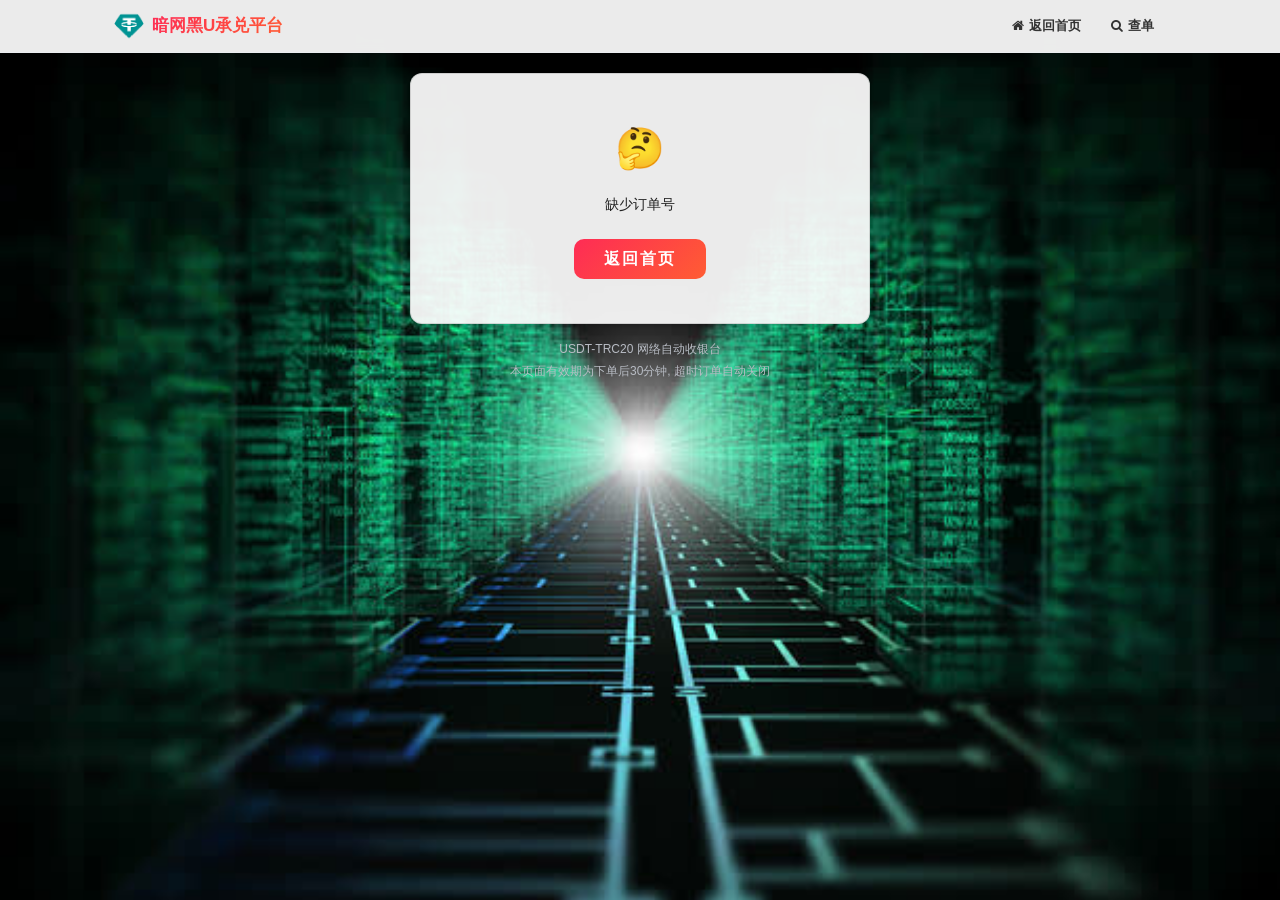
<file: cashier.html>
<!doctype html>
<html lang="zh">
<head>
    <meta charset="UTF-8">
    <meta name="viewport" content="width=device-width, initial-scale=1.0, maximum-scale=1.0, user-scalable=no">
    <meta http-equiv="X-UA-Compatible" content="ie=edge">
    <link href="/favicon.ico" rel="icon">
    <link rel="stylesheet" href="/assets/static/bootstrap/css/bootstrap.min.css">
    <link rel="stylesheet" href="/assets/static/font/font-awesome-4.7.0/css/font-awesome.min.css">
    <link rel="stylesheet" href="/assets/static/css/i.css?v=1.0">
    <script src="/assets/static/jquery.min.js"></script>
    <script src="/assets/static/pay.js?v=1.0"></script>
    <script src="/assets/static/layer/layer.js"></script>
    <script src="/assets/static/clipboard.js"></script>
    <title>收银台 - 暗网黑U承兑平台</title>
</head>
<body>
<div class="topbar">
    <div class="topbar-inner">
        <a class="brand" href="/">
            <img src="/favicon.ico" alt="">
            <b>暗网黑U承兑平台</b>
        </a>
        <nav class="topnav">
            <a href="/"><i class="fa fa-home" aria-hidden="true"></i> 返回首页</a>
            <a href="/query.html"><i class="fa fa-search" aria-hidden="true"></i> 查单</a>
        </nav>
    </div>
</div>

<div class="cash-wrap">
    <div class="card">
        <div class="card-bd" id="cashBody">
            <p style="text-align:center;color:#8a8f99;">加载订单中...</p>
        </div>
    </div>
    <p style="text-align:center;color:#b8bcc4;font-size:12px;line-height:1.9;">
        USDT-TRC20 网络自动收银台<br>本页面有效期为下单后30分钟, 超时订单自动关闭
    </p>
</div>

<script>
    // 演示标记由后端在订单状态接口返回(无竞态, DEMO_MODE=0 时自动消失)
    let orderNo = '';
    let pollTimer = null;
    let countdownTimer = null;
    let expireTs = 0;

    function getParam(name) {
        let m = new RegExp('[?&]' + name + '=([^&]*)').exec(window.location.search);
        return m ? decodeURIComponent(m[1]) : '';
    }

    orderNo = getParam('orderNo');

    function fmtMoney(v) {
        v = parseFloat(v);
        if (isNaN(v)) return '-';
        let s = v.toFixed(2).replace(/\.?0+$/, '');
        return s === '' ? '0' : s;
    }

    function statusText(st) {
        let map = { pending: '等待付款', paid: '已到账, 系统发货中', fulfilled: '已完成', expired: '订单已超时关闭' };
        return map[st] || st;
    }

    // ---------------- 轮询订单状态 ----------------
    function poll() {
        clearTimeout(pollTimer);
        $.get('/user/api/order/status', { orderNo: orderNo }, res => {
            if (res.code != 200) {
                $('#cashBody').html('<div style="text-align:center;padding:20px;"><p style="font-size:40px;">⚠️</p>' +
                    '<p>' + res.msg + '</p><a class="btn-submit" style="display:inline-block;width:auto;padding:8px 30px;" href="/">返回首页</a></div>');
                return;
            }
            render(res.data);
        });
    }

    function render(od) {
        if (!od) { if (orderNo) poll(); return; }
        let st = od.status;
        expireTs = (od.expire_ts && od.expire_ts > 0) ? od.expire_ts * 1000 : new Date(String(od.expire_at).replace(' ', 'T') + 'Z').getTime();

        // 已过期 -> 停止轮询
        if (st == 'expired') {
            clearTimeout(pollTimer); clearInterval(countdownTimer);
            $('#cashBody').html(
                '<div class="success-ico">⏰</div>' +
                '<h5 style="text-align:center;">订单已超过30分钟有效期</h5>' +
                '<p style="text-align:center;color:#8a8f99;font-size:13px;">订单号 ' + od.order_no + ' 已自动关闭, 未收到任何款项。</p>' +
                '<div style="text-align:center;margin-top:14px;"><a class="btn-submit" style="display:inline-block;width:auto;padding:10px 34px;" href="/">重新下单</a></div>');
            return;
        }

        // 完成
        if (st == 'fulfilled') {
            clearTimeout(pollTimer); clearInterval(countdownTimer);
            let isCard = od.delivery_way == 0;
            let inner = '';
            if (isCard && od.secret) {
                inner =
                    '<div class="success-ico">🎉</div>' +
                    '<h5 style="text-align:center;">支付成功 · 卡密已发放</h5>' +
                    '<p style="text-align:center;color:#8a8f99;font-size:13px;">请复制并妥善保存卡密, 也可随时到【查单】凭订单号找回</p>' +
                    '<textarea class="secret-area" id="secretBox" readonly>' + od.secret + '</textarea>' +
                    '<div style="display:flex;gap:8px;margin-top:10px;">' +
                    '<button class="copy-btn" style="flex:1;padding:10px;" id="copySecret">复制卡密</button>' +
                    '<a class="copy-btn" style="flex:1;padding:10px;background:#161823;text-align:center;" href="/query.html">去查单</a></div>';
            } else {
                inner =
                    '<div class="success-ico">🎉</div>' +
                    '<h5 style="text-align:center;">支付成功 · 任务已提交</h5>' +
                    '<div style="margin:10px 0 4px;" class="kv"><span class="k">订单号</span><span class="v">' + od.order_no + '</span></div>' +
                    '<div class="kv"><span class="k">商品</span><span class="v">' + od.commodity_name + ' x' + od.num + '</span></div>' +
                    '<div class="kv"><span class="k">收货信息</span><span class="v">' + (od.contact || '-') + '</span></div>' +
                    (od.note ? '<div class="kv"><span class="k">任务状态</span><span class="v" style="color:#0d8a4f;">' + od.note + '</span></div>' : '') +
                    '<div style="text-align:center;margin-top:12px;"><a class="btn-submit" style="display:inline-block;width:auto;padding:10px 34px;" href="/">返回首页继续下单</a></div>';
            }
            $('#cashBody').html(inner);
            if (isCard && od.secret) {
                new ClipboardJS('#copySecret');
                $('#copySecret').click(function () { $(this).text('已复制').addClass('ok'); });
            }
            return;
        }

        // pending / paid: 收银台视图
        let isCard = od.delivery_way == 0;
        let view =
            '<p style="text-align:center;color:#8a8f99;font-size:13px;">订单号 <b style="color:#333;">' + od.order_no + '</b></p>' +
            '<div class="pay-notice">' +
                '当前USDT支付区块网络协议为TRC20<br>' +
                '1.到账金额需要与下方显示的金额一致,否则系統无法确认 !!<br>' +
                '2.客户自身因为地址错误或金额错误产生的不到账与刷分兑工作室无关<br>' +
                '3.支付成功后请等待区块链确认,通常1-5分钟内会自动跳转<br>' +
                '4.付款地址随机轮换,请勿长期保存,转错地址我司不承认任何责任<br>' +
                '5.任何问题请和灰鸽子工作室唯一客服联系 <a href="https://t.me/huigeziu" target="_blank" rel="noopener">@huigeziu</a><br>' +
                '尝试点击钱包地址或金额可直接复制' +
            '</div>' +
            '<div class="cash-status" style="color:' + (st == 'pending' ? '#f7a600' : '#0d8a4f') + ';">' +
                '<i class="fa ' + (st == 'pending' ? 'fa-clock-o' : 'fa-check-circle') + '" aria-hidden="true"></i> ' + statusText(st) + '</div>' +
            '<div class="cash-amt">' +
                '<div><span class="n pay-copy" id="amtCopy" data-clipboard-text="' + fmtMoney(od.amount) + '" title="点击复制金额">' + fmtMoney(od.amount) + '</span> <span class="u">USDT</span></div>' +
                '<div class="cny">' + od.commodity_name + ' · 兑换 ' + (od.deliver_num || od.num) + ' 粉</div>' +
            '</div>' +
            '<div class="chain-line"><span class="on">● USDT-TRC20</span> 网络收款</div>' +
            '<div class="qr-box"><img id="qrImg" src="/qr?text=' + encodeURIComponent(od.address || '') + '" alt="收款二维码"></div>' +
            '<div class="addr-box"><code id="addrCode" class="pay-copy" data-clipboard-text="' + (od.address || '') + '" title="点击复制地址">' + (od.address || '') + '</code>' +
                '<button class="copy-btn" id="copyAddr">复制地址</button></div>' +
            '<div class="countdown" style="margin-top:12px;">订单有效期剩余 <b id="cdTime">--:--</b></div>';

        if (st != 'pending') {
            view += '<div class="sim-box"><p style="font-size:12px;color:#0d8a4f;"><i class="fa fa-spinner fa-spin"></i> 已检测到链上到账, 系统自动发货中, 请稍候...</p></div>';
        }

        $('#cashBody').html(view);
        new ClipboardJS('#copyAddr');
        new ClipboardJS('.pay-copy');
        $('#copyAddr').click(function () { $(this).text('已复制').addClass('ok'); });
        $('#amtCopy, #addrCode').click(function () {
            let t = $(this); t.addClass('copied');
            setTimeout(function () { t.removeClass('copied'); }, 1200);
        });
        startCountdown();
        pollTimer = setTimeout(poll, 3000);
    }

    function startCountdown() {
        clearInterval(countdownTimer);
        countdownTimer = setInterval(function () {
            let left = Math.max(0, Math.floor((expireTs - Date.now()) / 1000));
            if (left <= 0) { clearInterval(countdownTimer); poll(); return; }
            let mm = String(Math.floor(left / 60)).padStart(2, '0');
            let ss = String(left % 60).padStart(2, '0');
            $('#cdTime').text(mm + ':' + ss);
        }, 1000);
    }

    $(function () {
        if (!orderNo) {
            $('#cashBody').html('<div style="text-align:center;padding:30px;"><p style="font-size:40px;">🤔</p>' +
                '<p>缺少订单号</p><a class="btn-submit" style="display:inline-block;width:auto;padding:8px 30px;" href="/">返回首页</a></div>');
            return;
        }
        poll();
    });
</script>
</body>
</html>
</file>
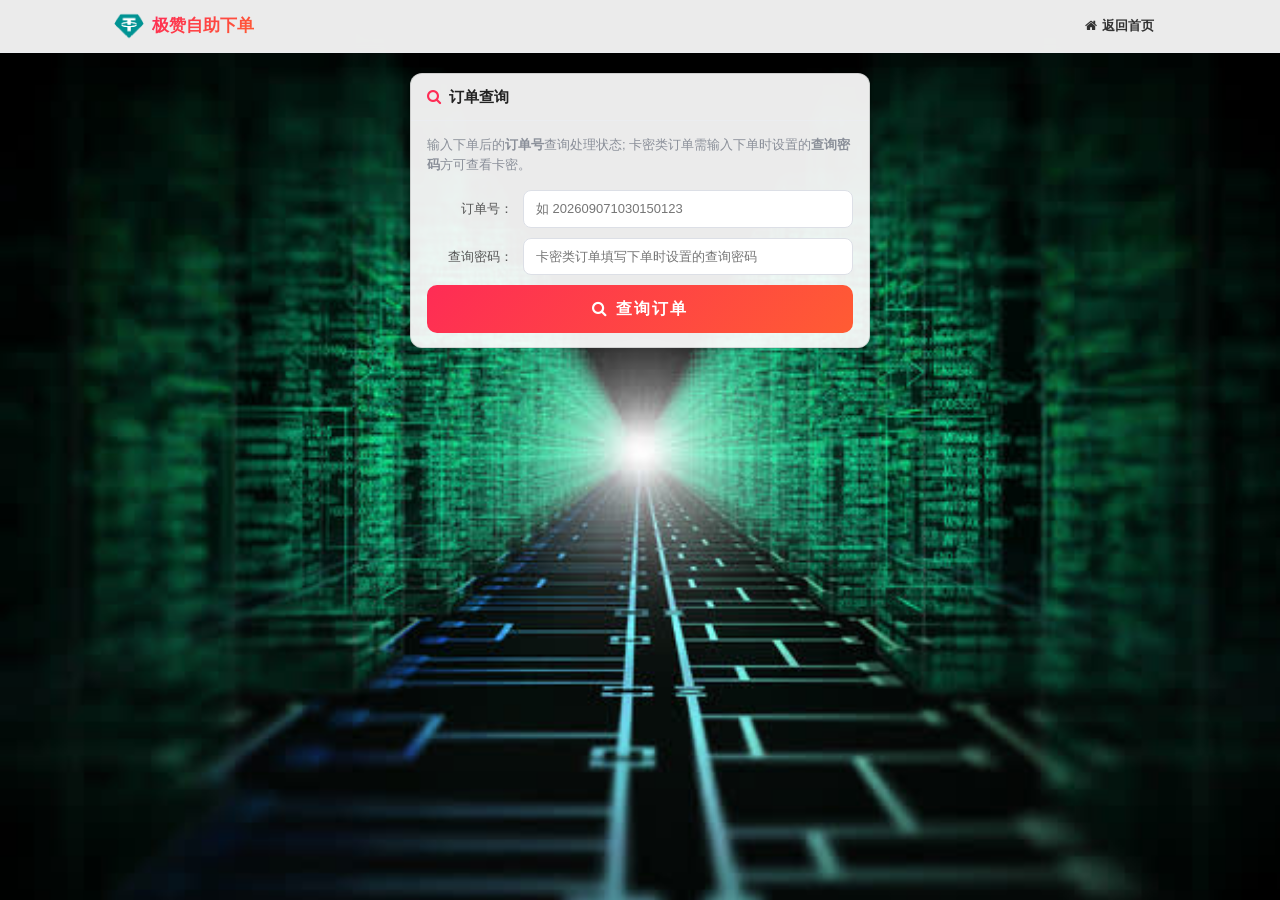
<file: query.html>
<!doctype html>
<html lang="zh">
<head>
    <meta charset="UTF-8">
    <meta name="viewport" content="width=device-width, initial-scale=1.0, maximum-scale=1.0, user-scalable=no">
    <meta http-equiv="X-UA-Compatible" content="ie=edge">
    <link href="/favicon.ico" rel="icon">
    <link rel="stylesheet" href="/assets/static/bootstrap/css/bootstrap.min.css">
    <link rel="stylesheet" href="/assets/static/font/font-awesome-4.7.0/css/font-awesome.min.css">
    <link rel="stylesheet" href="/assets/static/css/i.css?v=1.0">
    <script src="/assets/static/jquery.min.js"></script>
    <script src="/assets/static/layer/layer.js"></script>
    <script src="/assets/static/clipboard.js"></script>
    <title>查单 - 极赞自助下单</title>
</head>
<body>
<div class="topbar">
    <div class="topbar-inner">
        <a class="brand" href="/">
            <img src="/favicon.ico" alt="">
            <b>极赞自助下单</b>
        </a>
        <nav class="topnav">
            <a href="/"><i class="fa fa-home" aria-hidden="true"></i> 返回首页</a>
        </nav>
    </div>
</div>

<div class="cash-wrap">
    <div class="card">
        <div class="card-hd"><i class="fa fa-search hd-ico" aria-hidden="true"></i> 订单查询</div>
        <div class="card-bd">
            <p style="color:#8a8f99;font-size:13px;margin-top:0;">输入下单后的<b>订单号</b>查询处理状态; 卡密类订单需输入下单时设置的<b>查询密码</b>方可查看卡密。</p>
            <div class="form-line">
                <label>订单号：</label>
                <input class="finput full" id="orderNoInput" placeholder="如 202609071030150123">
            </div>
            <div class="form-line" id="pwdLine">
                <label>查询密码：</label>
                <input class="finput full" type="password" id="pwdInput" placeholder="卡密类订单填写下单时设置的查询密码">
            </div>
            <button class="btn-submit" id="queryBtn"><i class="fa fa-search" aria-hidden="true"></i> 查询订单</button>
        </div>
    </div>

    <div class="card" id="resultCard" style="display:none;">
        <div class="card-hd"><i class="fa fa-file-text-o hd-ico" aria-hidden="true"></i> 查询结果</div>
        <div class="card-bd" id="resultBody"></div>
    </div>
</div>

<script>
    function fmtMoney(v) {
        v = parseFloat(v);
        if (isNaN(v)) return '-';
        return v.toFixed(2).replace(/\.?0+$/, '');
    }
    function statusHtml(st) {
        let map = {
            pending: '<span style="color:#f7a600;font-weight:700;">⏳ 等待付款</span>',
            paid: '<span style="color:#0d8a4f;font-weight:700;">✅ 已到账, 发货中</span>',
            fulfilled: '<span style="color:#0d8a4f;font-weight:700;">✅ 已完成</span>',
            expired: '<span style="color:#d93026;font-weight:700;">⛔ 已超时关闭</span>'
        };
        return map[st] || st;
    }

    $('#queryBtn').click(function () {
        let orderNo = ($('#orderNoInput').val() || '').trim();
        if (!orderNo) { layer.msg('请输入订单号'); return; }
        let idx = layer.load(2, { shade: ['0.3', '#fff'] });
        $.post('/user/api/index/query', { keywords: orderNo }, res => {
            layer.close(idx);
            if (res.code != 200) {
                $('#resultCard').show();
                $('#resultBody').html('<div style="text-align:center;padding:10px;color:#d93026;"><i class="fa fa-frown-o" aria-hidden="true"></i> ' + res.msg + '</div>');
                return;
            }
            let d = res.data;
            let pwdReq = d.query_password_required;
            $('#pwdLine').show(); // 固定展示, 不要求则不校验
            let html =
                '<div class="kv"><span class="k">订单号</span><span class="v">' + d.order_no + '</span></div>' +
                '<div class="kv"><span class="k">商品</span><span class="v">' + d.commodity_name + ' x' + d.num + '</span></div>' +
                '<div class="kv"><span class="k">支付金额</span><span class="v">' + fmtMoney(d.amount) + ' USDT (≈¥' + fmtMoney(d.cny) + ')</span></div>' +
                '<div class="kv"><span class="k">下单时间</span><span class="v">' + (d.created_at || '-') + '</span></div>' +
                '<div class="kv"><span class="k">状态</span><span class="v">' + statusHtml(d.status) + '</span></div>' +
                (d.note ? '<div class="kv"><span class="k">处理说明</span><span class="v">' + d.note + '</span></div>' : '');
            if (d.secret_available) {
                html += '<div style="margin-top:12px;text-align:center;">' +
                        '<button class="btn-submit" id="getSecretBtn" style="display:inline-block;width:auto;padding:10px 36px;">' +
                        '<i class="fa fa-key" aria-hidden="true"></i> 查看卡密</button></div>';
            }
            $('#resultCard').show();
            $('#resultBody').html(html);
            if (d.secret_available) {
                $('#getSecretBtn').click(function () {
                    let pwd = pwdReq ? ($('#pwdInput').val() || '') : '';
                    if (pwdReq && pwd.length < 6) { layer.msg('请输入下单时设置的查询密码'); return; }
                    let i2 = layer.load(2, { shade: ['0.3', '#fff'] });
                    $.post('/user/api/index/secret', { orderId: d.order_no, password: pwd }, r => {
                        layer.close(i2);
                        if (r.code != 200) { layer.msg(r.msg); return; }
                        layer.open({
                            type: 1, title: '您的卡密如下：',
                            area: $(window).width() < 640 ? ['100%', '100%'] : ['420px', '420px'],
                            content: '<textarea class="secret-area" style="width:92%;height:70%;margin:15px;">' + r.data.secret + '</textarea>' +
                                     '<div style="text-align:center;padding-bottom:15px;"><button class="copy-btn" id="qc" style="padding:8px 26px;">复制</button></div>',
                            success: function () { new ClipboardJS('#qc'); $('#qc').click(function () { $(this).text('已复制').addClass('ok'); }); }
                        });
                    });
                });
            }
        }).fail(function () { layer.close(idx); layer.msg('网络错误'); });
    });

    $('#orderNoInput').on('keydown', function (e) { if (e.key == 'Enter') $('#queryBtn').click(); });
</script>
</body>
</html>
</file>
<file: assets/static/css/i.css>
/* 极赞自助下单 —— 站点皮肤
   结构/交互对齐原站(heiu.org) Bootstrap4 + FontAwesome + layer 技术栈, 全新配色 */
:root {
    --brand: #fe2c55;
    --brand-dark: #161823;
    --brand-grad: linear-gradient(135deg, #fe2c55 0%, #ff5c33 100%);
    --ok: #1fb06a;
    --warn: #f7a600;
    --danger: #d93026;
    --bg: #f3f4f6;
    --card: #ffffff;
    --line: #ebedf0;
    --txt: #222;
    --muted: #8a8f99;
    --radius: 12px;
}

* { box-sizing: border-box; }
html { -webkit-text-size-adjust: 100%; }
body {
    /* 站点背景图(原站同款), 固定不随滚动, 拉伸覆盖全屏 */
    background: url('/assets/img/bg.jpg') center top / cover no-repeat fixed var(--bg);
    color: var(--txt);
    font-family: "HarmonyOS Sans SC", "PingFang SC", "Microsoft YaHei", -apple-system,
        BlinkMacSystemFont, "Segoe UI", Roboto, Arial, sans-serif;
    font-size: 14px;
    margin: 0;
    min-height: 100vh;
}
a { color: var(--brand); text-decoration: none; }
a:hover { text-decoration: none; opacity: .92; }

/* ------- 顶部导航 ------- */
.topbar {
    background: rgba(255, 255, 255, .92);
    backdrop-filter: blur(6px);
    border-bottom: 1px solid var(--line);
    position: sticky;
    top: 0;
    z-index: 900;
}
.topbar-inner {
    max-width: 1080px;
    margin: 0 auto;
    padding: 10px 14px;
    display: flex;
    align-items: center;
    justify-content: space-between;
    gap: 10px;
}
.brand { display: flex; align-items: center; gap: 8px; font-weight: 700; font-size: 17px; color: var(--txt); }
.brand img { width: 30px; height: 30px; border-radius: 50%; }
.brand b { background: var(--brand-grad); -webkit-background-clip: text; background-clip: text; -webkit-text-fill-color: transparent; }
.topnav { display: flex; align-items: center; gap: 6px; }
.topnav a {
    padding: 6px 12px; border-radius: 18px; color: #333;
    font-size: 13px; font-weight: 600; display: inline-flex; align-items: center; gap: 5px;
}
.topnav a:hover { background: #f0f1f3; opacity: 1; }
.topnav .nav-hot { background: var(--brand-grad); color: #fff; }
.topnav .nav-hot:hover { opacity: .9; background: var(--brand-grad); }

/* ------- 布局 ------- */
.wrap { max-width: 1080px; margin: 14px auto 40px; padding: 0 14px; }
.card {
    background: rgba(255, 255, 255, 0.92);
    border-radius: var(--radius);
    box-shadow: 0 1px 3px rgba(22, 24, 35, .06);
    margin-bottom: 14px;
    overflow: hidden;
}
.card-hd {
    display: flex; align-items: center; gap: 8px;
    padding: 12px 16px; border-bottom: 1px solid var(--line);
    font-weight: 700; font-size: 15px;
}
.card-hd .hd-ico { color: var(--brand); }
.card-hd .hd-more { margin-left: auto; font-size: 12px; font-weight: 400; color: var(--muted); }
.card-bd { padding: 14px 16px; }

/* ------- 公告 ------- */
.notice-content { line-height: 1.9; color: #333; word-break: break-word; }
.notice-content p { margin: 4px 0; }
.notice-content table { width: 100%; border-collapse: collapse; margin: 8px 0; }
.notice-content th, .notice-content td { border: 1px solid #eee; padding: 6px 8px; text-align: center; vertical-align: top; font-size: 13px; }
@media (max-width: 640px) {
    .notice-content table, .notice-content tbody, .notice-content tr, .notice-content th, .notice-content td { display: block; }
    .notice-content tr { border: 1px solid #eee; margin-bottom: 6px; }
    .notice-content th, .notice-content td { border: none; text-align: left; }
}

/* ------- 下单卡片(单一业务, 无页签/列表) ------- */
.detail-grid { display: grid; grid-template-columns: 1fr; }
.detail-cover { width: 100%; border-radius: 10px; object-fit: cover; }
img.detail-cover { max-width: 320px; margin-bottom: 16px; }
/* 宣传视频按 16:9 (Full HD 1920x1080) 通栏显示 */
video.detail-cover {
    width: 100%;
    max-width: 1920px;
    max-height: 1080px;
    aspect-ratio: 16 / 9;
    object-fit: contain;
    background: #000;
    display: block;
    margin: 0 auto 16px;
}
.dname { font-size: 18px; font-weight: 800; margin: 0 0 4px; }
.dtag { display: inline-flex; gap: 6px; margin-bottom: 10px; }
.dtag span { font-size: 11px; padding: 2px 8px; border-radius: 10px; }
.tag-card { background: #fff4e5; color: #b26a00; }
.tag-auto { background: #e6f7ee; color: #0d8a4f; }
.tag-real { background: #fdeaea; color: #d93026; }
.desc-box { color: #444; line-height: 1.9; font-size: 13px; word-break: break-word; }
.desc-box img { max-width: 100%; cursor: zoom-in; }
.desc-box h5 { color: var(--txt); margin: 6px 0; }
.desc-box p { margin: 4px 0; }

/* 表单 */
.form-line { display: flex; align-items: center; gap: 10px; margin: 10px 0; flex-wrap: wrap; }
.form-line > label { width: 86px; text-align: right; font-size: 13px; color: #555; margin: 0; flex: none; }
.finput {
    border: 1px solid #dcdfe6; border-radius: 8px; padding: 8px 12px;
    font-size: 13px; outline: none; background: #fff; color: var(--txt);
    transition: border-color .15s;
}
.finput:focus { border-color: var(--brand); }
.finput.full { flex: 1; min-width: 200px; }
select.finput { min-width: 140px; }
textarea.finput { width: 100%; min-height: 84px; resize: vertical; }
.qty-wrap { display: flex; align-items: center; gap: 0; }
.qty-btn {
    width: 34px; height: 34px; border: 1px solid #dcdfe6; background: #f7f8fa;
    cursor: pointer; font-size: 18px; line-height: 1; color: #333;
}
.qty-btn:first-child { border-radius: 8px 0 0 8px; }
.qty-btn:last-child { border-radius: 0 8px 8px 0; }
.qty-btn:active { background: #ececf0; }
.qty-input { width: 110px; height: 34px; border: 1px solid #dcdfe6; border-left: none; border-right: none; text-align: center; font-size: 14px; outline: none; }
.unit-suffix { margin-left: 8px; color: var(--muted); font-size: 13px; }
.min-hint { font-size: 12px; color: var(--muted); }
.stock-badge { font-size: 12px; padding: 2px 10px; border-radius: 10px; }
.stock-full { background: #e6f7ee; color: #0d8a4f; }
.stock-low { background: #fdeaea; color: #d93026; }
.stock-mid { background: #fff4e5; color: #b26a00; }

/* 兑换汇率档位: 横向一行排列 */
.ws-tiers { display: flex; flex-wrap: nowrap; gap: 8px; margin: 6px 0 2px; flex: 1; overflow-x: auto; -webkit-overflow-scrolling: touch; scrollbar-width: none; }
.ws-tiers::-webkit-scrollbar { display: none; }
.ws-tier {
    flex: 1 0 auto; text-align: center; white-space: nowrap;
    border: 1px dashed #ffb6c1; background: #fff5f7; color: #b3263f;
    border-radius: 8px; padding: 6px 10px; font-size: 12px;
}
.ws-tier.cur { border-style: solid; border-color: var(--brand); background: #fff0f3; font-weight: 700; }
.ws-tier em { font-style: normal; font-size: 10px; color: #c24f4a; margin-left: 3px; }
.ws-tier.cur em { color: var(--brand); }

/* 金额条 */
.bill-box { background: #fafbfc; border: 1px solid var(--line); border-radius: 10px; padding: 12px 14px; margin: 10px 0; }
.bill-row { display: flex; justify-content: space-between; font-size: 13px; color: #666; padding: 3px 0; }
.bill-row .v { color: var(--txt); font-weight: 600; }
.bill-total { border-top: 1px dashed #ddd; margin-top: 6px; padding-top: 8px; align-items: center; }
.bill-total .v { font-size: 15px; }
.bill-row .text-brand { color: var(--brand); font-weight: 800; font-size: 15px; }
.usdt-num { color: var(--brand); font-weight: 800; font-size: 20px; }

/* 付款方式 */
.pay-row { display: flex; gap: 10px; flex-wrap: wrap; margin-top: 6px; }
.pay-item {
    flex: 1; min-width: 180px; display: flex; align-items: center; gap: 10px;
    border: 1px solid #dcdfe6; border-radius: 10px; padding: 10px 14px;
    cursor: pointer; background: #fff; font-weight: 600; font-size: 14px;
}
.pay-item img, .pay-item svg { width: 30px; height: 30px; }
.pay-item small { display: block; font-weight: 400; color: var(--muted); font-size: 11px; line-height: 1.2; }
.pay-item:hover { border-color: var(--brand); }
.btn-submit {
    display: block; width: 100%; border: none; border-radius: 10px;
    background: var(--brand-grad); color: #fff; font-size: 16px; font-weight: 700;
    padding: 12px; cursor: pointer; margin-top: 8px; letter-spacing: 2px;
}
.btn-submit:active { opacity: .88; }
.btn-submit[disabled] { opacity: .6; cursor: not-allowed; }

/* ------- USDT下发记录表格 (参考原站) ------- */
.deal-table { margin: 0; font-size: 13px; }
.deal-table thead th {
    background: #f7f8fa; color: #333; font-weight: 700;
    border-bottom: 1px solid #ebedf0; padding: 9px 14px; white-space: nowrap;
}
.deal-table tbody td { padding: 8px 14px; border-bottom: 1px solid #f4f5f7; vertical-align: middle; }
.deal-table tbody tr:last-child td { border-bottom: none; }
.deal-table tbody tr:hover td { background: #fafbfc; }
.deal-addr {
    font-family: Consolas, Menlo, monospace; color: #333; word-break: break-all;
    max-width: 300px; overflow: hidden; text-overflow: ellipsis; white-space: nowrap;
}
@media (max-width: 640px) {
    .deal-addr { max-width: 150px; }
    .deal-table thead th, .deal-table tbody td { padding: 7px 8px; }
    .deal-table { font-size: 12px; }
}

/* ------- FAQ ------- */
.faq-item { padding: 10px 2px; border-bottom: 1px dashed #f0f1f3; }
.faq-item:last-child { border-bottom: none; }
.faq-q { font-weight: 700; margin-bottom: 4px; }
.faq-a { color: #555; line-height: 1.8; font-size: 13px; }

/* ------- 弹层(layer 补齐样式) ------- */
.layui-layer { font-family: inherit; }
.layui-layer-btn a { border-radius: 6px !important; }

/* ------- 收银台 ------- */
.cash-wrap { max-width: 460px; margin: 20px auto; }
.cash-status { text-align: center; padding: 6px 0 2px; font-weight: 700; }
.cash-amt { text-align: center; margin: 6px 0 4px; }
.cash-amt .n { font-size: 40px; font-weight: 800; color: var(--brand); }
.cash-amt .u { font-size: 16px; color: #666; }
.cash-amt .cny { color: var(--muted); font-size: 13px; }
.qr-box { text-align: center; margin: 14px 0; }
.qr-box img { width: 220px; height: 220px; border-radius: 10px; border: 1px solid var(--line); background: #fff; }
.chain-line { display: flex; align-items: center; justify-content: center; gap: 6px; color: var(--muted); font-size: 12px; }
.chain-line .on { color: var(--warn); font-weight: 700; }
.addr-box {
    background: #f7f8fa; border: 1px dashed #cfd4dc; border-radius: 10px;
    padding: 10px 12px; display: flex; align-items: center; gap: 8px; margin: 12px 0;
}
.addr-box code { flex: 1; word-break: break-all; font-size: 13px; color: #333; }
.copy-btn {
    border: none; background: var(--brand); color: #fff; border-radius: 8px;
    padding: 7px 14px; font-size: 12px; cursor: pointer; flex: none;
}
.copy-btn.ok { background: var(--ok); }
.warn-tip { font-size: 12px; color: #b26a00; background: #fff8e6; border: 1px solid #ffe6a6; border-radius: 8px; padding: 10px 12px; line-height: 1.7; }
.ok-tip { font-size: 12px; color: #0d8a4f; background: #e6f7ee; border: 1px solid #b8e6cd; border-radius: 8px; padding: 10px 12px; line-height: 1.7; }
.countdown { text-align: center; color: var(--muted); font-size: 13px; }
/* 收银台承兑须知 */
.pay-notice {
    background: #fff8e6; border: 1px solid #ffe6a6; border-radius: 10px;
    padding: 12px 14px; font-size: 12.5px; color: #8a5a00; line-height: 2;
    text-align: left; margin: 4px 0 10px;
}
.pay-copy { cursor: pointer; transition: background .15s; }
.pay-copy:hover { background: #fff0f3; }
.pay-copy.copied { background: #e6f7ee; color: #0d8a4f; }
.countdown b { color: var(--danger); font-size: 16px; font-family: Consolas, monospace; }
.sim-box { margin: 14px 0; text-align: center; }
.sim-btn {
    border: 1px dashed var(--brand); color: var(--brand); background: #fff;
    border-radius: 10px; padding: 10px 22px; font-size: 13px; cursor: pointer;
}
.sim-btn:active { background: #fff0f3; }

/* 成功视图 */
.success-ico { text-align: center; font-size: 56px; line-height: 1; margin: 8px 0 2px; }
.secret-area {
    width: 100%; border: 1px dashed #b8e6cd; background: #f2fbf5; color: #0d6b3f;
    border-radius: 10px; padding: 12px; font-family: Consolas, monospace;
    font-size: 13px; min-height: 110px; word-break: break-all;
    resize: vertical; outline: none;
}
.kv { display: flex; justify-content: space-between; font-size: 13px; padding: 5px 0; color: #555; }
.kv .k { color: var(--muted); }
.kv .v { color: var(--txt); font-weight: 600; text-align: right; word-break: break-all; }

/* ------- 页脚 ------- */
.footer { text-align: center; color: var(--muted); font-size: 12px; padding: 18px 10px 30px; line-height: 1.9; }

@media (max-width: 640px) {
    .form-line > label { width: auto; text-align: left; }
    .card-bd { padding: 12px; }
}
</file>
